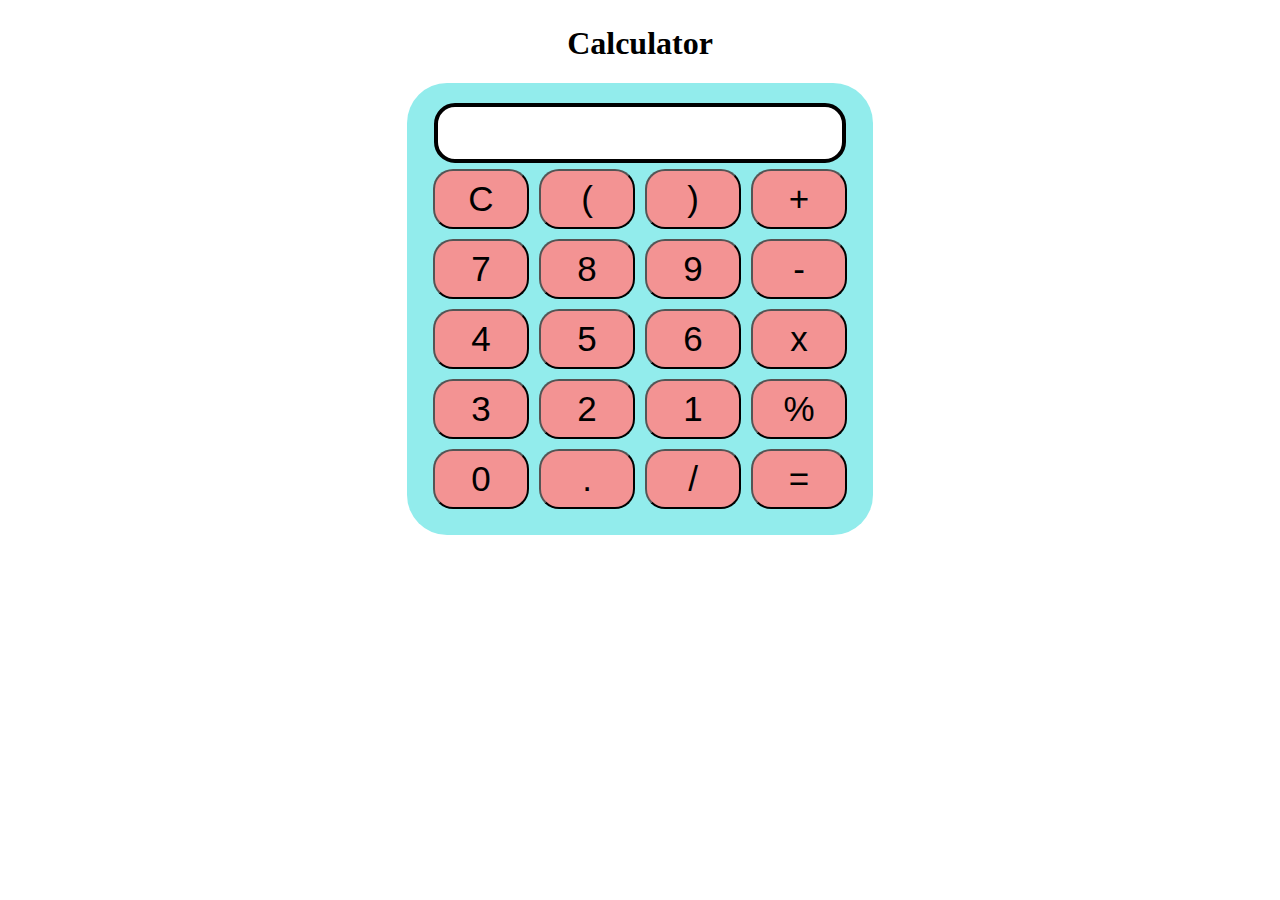
<file: Calculator/index.html>
<!DOCTYPE html>
<html lang="en">

<head>
    <meta charset="UTF-8">
    <meta http-equiv="X-UA-Compatible" content="IE=edge">
    <meta name="viewport" content="width=device-width, initial-scale=1.0">
    <link rel="stylesheet" href="style.css">
    <title>Calculator</title>
</head>

<body>
    <div class="container">
        <h1>Calculator</h1>
        <div class="calculator">
            <input type="text" name="screen" id="screen">
        <table>
            <tr>
                <td><button>C</button></td>
                <td><button>(</button></td>
                <td><button>)</button></td>
                <td><button>+</button></td>
            </tr>
            <tr>
                <td><button>7</button></td>
                <td><button>8</button></td>
                <td><button>9</button></td>
                <td><button>-</button></td>
            </tr>
            <tr>
                <td><button>4</button></td>
                <td><button>5</button></td>
                <td><button>6</button></td>
                <td><button>x</button></td>
            </tr>
            <tr>
                <td><button>3</button></td>
                <td><button>2</button></td>
                <td><button>1</button></td>
                <td><button>%</button></td>
               </tr>
               <tr>
                <td><button>0</button></td>
                <td><button>.</button></td>
                <td><button>/</button></td>
                <td><button>=</button></td>
            </tr>
        </table>
        </div>
    </div>
</body>
<script src="index.js"></script>

</html>
</file>
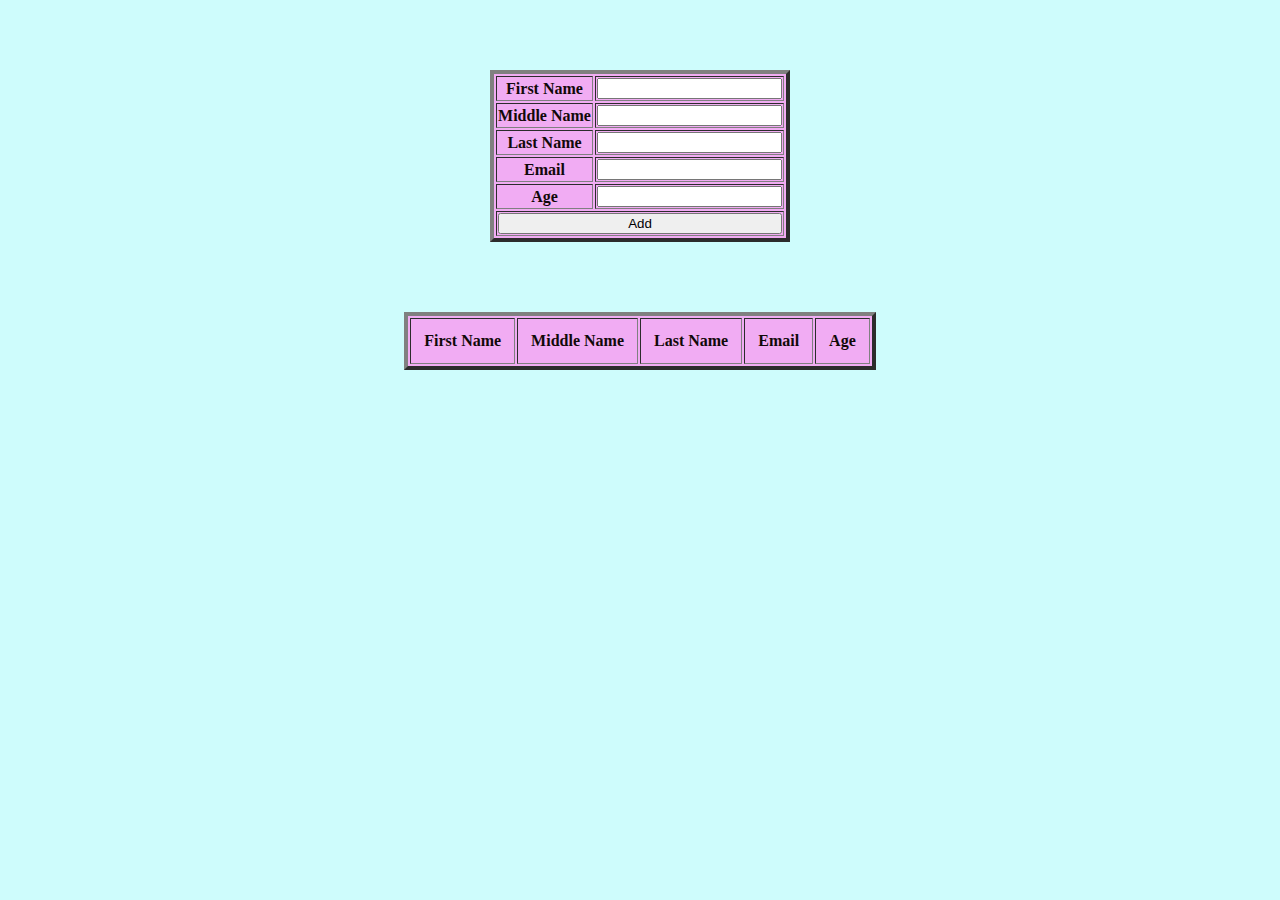
<file: registration form/index.html>
<!DOCTYPE html>
<html>

<head>
    <title>Table</title>
    <link rel="stylesheet" href="main.css">
</head>

<body>

    <center>
        <table border="4">
            <thead>
                <tr>
                    <th>First Name</th>
                    <td><input type="text" name="fname" id="fname"></td>
                </tr>

            </thead>
            <tbody>
                <tr>
                    <th>Middle Name</th>
                    <td><input type="text" name="mname" id="mname"></td>
                </tr>

                <tr>
                    <th>Last Name</th>
                    <td><input type="text" name="lname" id="lname"></td>
                </tr>

                <tr>
                    <th>Email</th>
                    <td><input type="text" name="email" id="email"></td>
                </tr>

                <tr>
                    <th>Age</th>
                    <td><input type="text" name="age" id="age"></td>
                </tr>

                <tr id="btna">
                    <td colspan="2"><input type="button" name="button" id="btn" value="Add" onclick="AddRow()"></td>
                </tr>
            </tbody>
        </table>

        <table border="4" id="show">
            <thead>
                <tr>
                    <th>First Name</th>
                    <th>Middle Name</th>
                    <th>Last Name</th>
                    <th>Email</th>
                    <th>Age</th>
                </tr>
            </thead>
        </table>
    </center>

    <script src="main.js"></script>
</body>

</html>
</file>
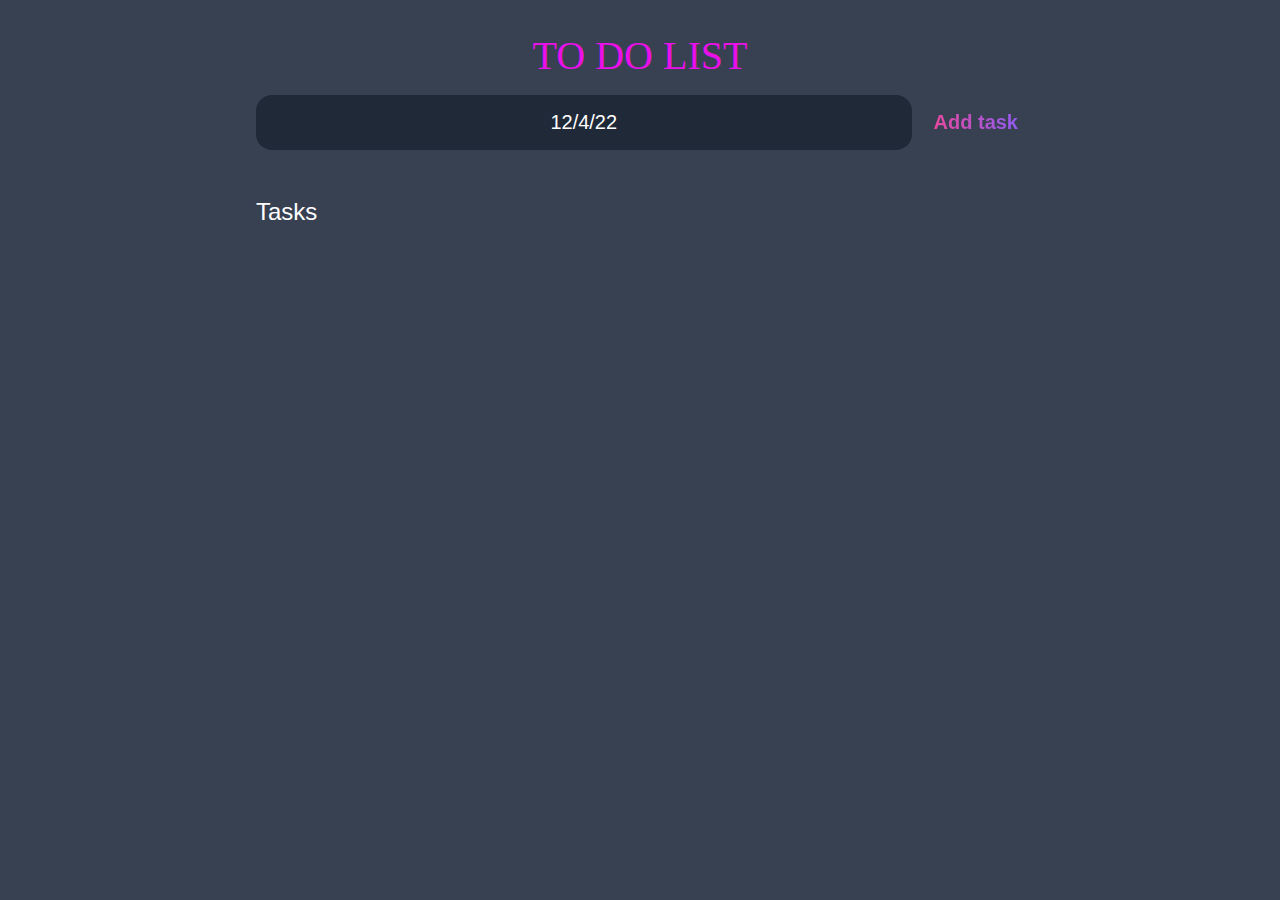
<file: Todo list/index.html>
<!DOCTYPE html>
<html lang="en">
<head>
	<meta charset="UTF-8">
	<meta http-equiv="X-UA-Compatible" content="IE=edge">
	<meta name="viewport" content="width=device-width, initial-scale=1.0">
	<title>Task List 2021</title>

	<link rel="stylesheet" href="main.css" />
</head>
<body>

	<header>
		<h1>TO DO LIST</h1>
		<form id="new-task-form">
			<input 
				type="text" 
				name="new-task-input" 
				id="new-task-input" 
				placeholder="12/4/22" />
			<input 
				type="submit"
				id="new-task-submit" 
				value="Add task" />
		</form>
	</header>
	<main>
		<section class="task-list">
			<h2>Tasks</h2>

			<div id="tasks">

				<!-- <div class="task">
					<div class="content">
						<input 
							type="text" 
							class="text" 
							value="A new task"
							readonly>
					</div>
					<div class="actions">
						<button class="edit">Edit</button>
						<button class="delete">Delete</button>
					</div>
				</div> -->

			</div>
		</section>
	</main>

	<script src="main.js"></script>
</body>
</html>
</file>
<file: Calculator/style.css>
.container {
     text-align: center;
     margin-top: 25px;
 }
 table{
     margin: auto;
 }
 input{
     font-size: 32px;
     border: 4px solid black;
     border-radius: 21px;
     height: 50px;
     width: 400px;
     text-align: right;
     
 }
 button{
     font-size: 35px;
     background: rgb(243, 147, 147);
     width:96px ;
     height: 50px;
     border-radius: 20px;
     height: 60px;
     margin: 3px;
 }
 .calculator{
     display: inline-block;
     background-color: rgb(146, 236, 236);
     padding: 20px;
     border-radius: 40px;

 }
</file>
<file: registration form/main.css>
body{
     font-family: 'Times New Roman', Times, serif;
     background-color: #cefcfc;
 }
 
 table{
	margin-top: 70px;
	text-align: center;
	background: rgb(241, 172, 243);
	color: rgb(17, 9, 9);
}

#show th, #show td{
	padding: 13px;
    margin: 12px;
}

#btna td input{
	width: 100%;
}
</file>
<file: Todo list/main.css>
:root {
	--dark: #374151;
	--darker: #1F2937;
	--darkest: #111827;
	--grey: #6B7280;
	--pink: #EC4899;
	--purple: #8B5CF6;
	--light: #EEE;
}

* {
	margin: 0;
	box-sizing: border-box;
	font-family: "Fira sans", sans-serif;
}

body {
	display: flex;
	flex-direction: column;
	min-height: 100vh;
	color: #FFF;
	background-color: var(--dark);
}

header {
	padding: 2rem 1rem;
	max-width: 800px;
	width: 100%;
	margin: 0 auto;
}

header h1 {
    font-family:"Dancing Script";
	font-size: 2.5rem;
	font-weight: 300;
	color: rgb(233, 16, 233);
	margin-bottom: 1rem;
	text-align: center;
}

#new-task-form {
	display: flex;
	;
}

input,
button {
	appearance: none;
	border: none;
	outline: none;
	background: none;
}

#new-task-input {
	flex: 1 1 0%;
	background-color: var(--darker);
	padding: 1rem;
	border-radius: 1rem;
	margin-right: 1rem;
	color: white;
	font-size: 1.25rem;
	text-align: center;
}

#new-task-input::placeholder {
	color: white;
}

#new-task-submit {
	color: var(--pink);
	font-size: 1.25rem;
	font-weight: 700;
	background-image: linear-gradient(to right, var(--pink), var(--purple));
	-webkit-background-clip: text;
	-webkit-text-fill-color: transparent;
	cursor: pointer;
	transition: 0.4s;
}

#new-task-submit:hover {
	opacity: 0.8;
}

#new-task-submit:active {
	opacity: 0.6;
}

main {
	flex: 1 1 0%;
	max-width: 800px;
	width: 100%;
	margin: 0 auto;
}

.task-list {
	padding: 1rem;
}

.task-list h2 {
	font-size: 1.5rem;
	font-weight: 300;
	color: white;
	margin-bottom: 1rem;
}

#tasks .task {
	display: flex;
	justify-content: space-between;
	background-color: var(--darkest);
	padding: 1rem;
	border-radius: 1rem;
	margin-bottom: 1rem;
}

.task .content {
	flex: 1 1 0%;
}

.task .content .text {
	color: var(--light);
	font-size: 1.125rem;
	width: 100%;
	display: block;
	transition: 0.4s;
}

.task .content .text:not(:read-only) {
	color: var(--pink);
}

.task .actions {
	display: flex;
	margin: 0 -0.5rem;
}

.task .actions button {
	cursor: pointer;
	margin: 0 0.5rem;
	font-size: 1.125rem;
	font-weight: 700;
	text-transform: uppercase;
	transition: 0.4s;
}

.task .actions button:hover {
	opacity: 0.8;
}

.task .actions button:active {
	opacity: 0.6;
}

.task .actions .edit {
	background-image: linear-gradient(to right, var(--pink), var(--purple));
	-webkit-background-clip: text;
	-webkit-text-fill-color: transparent;
}

.task .actions .delete {
	color: crimson;
}
</file>
